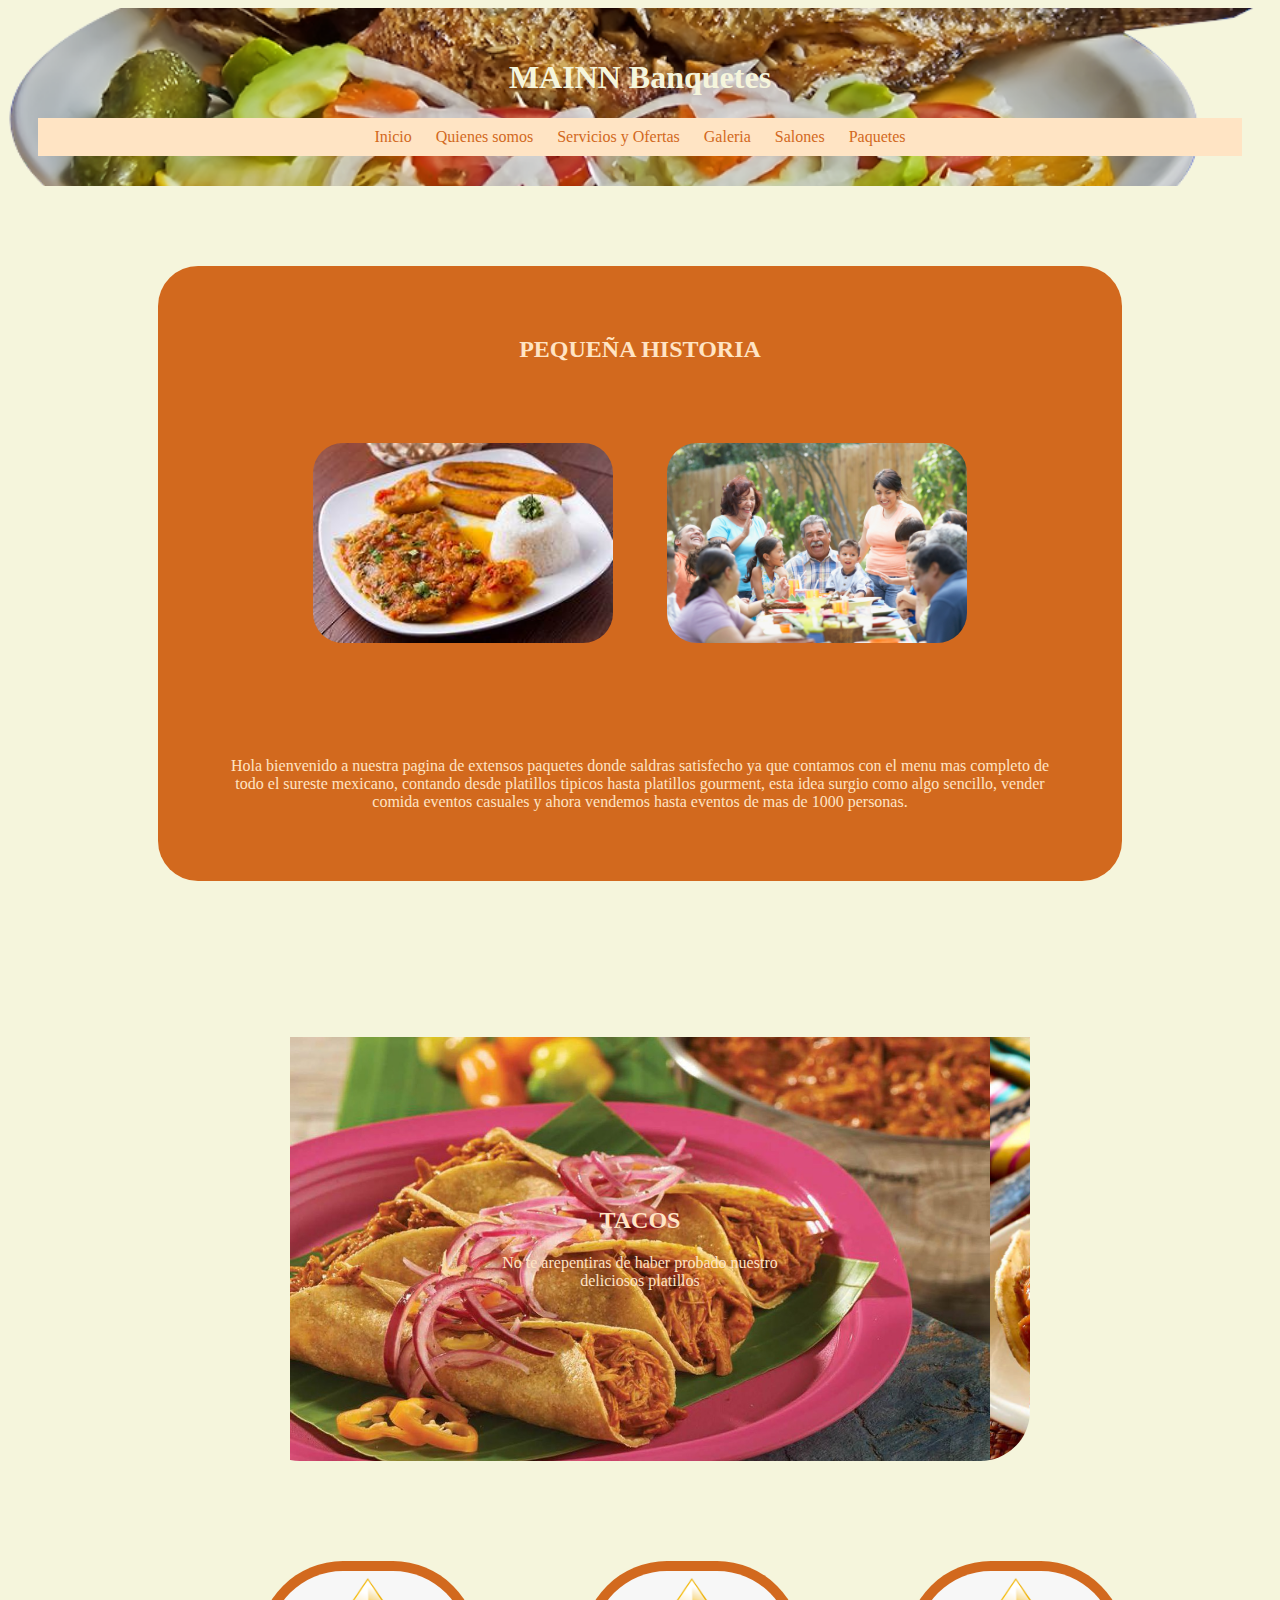
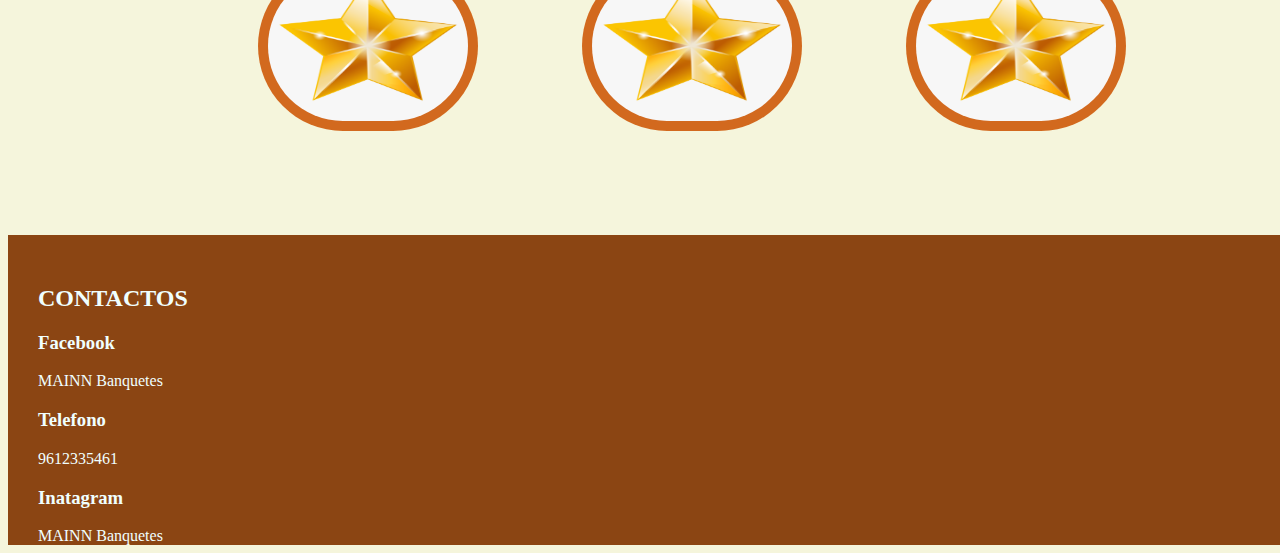
<file: perfil personal domingo/css/index.html>
<!DOCTYPE html>
<html lang="es">
    <head>
        <meta name="viewport" content="width=device-width, initial-scale=1.0">
    <title> MAINN Banquetes</title>
        <link rel="stylesheet" href="estilos.css">
       
    </head>
    <body>
        
        
    
        <button class="menubtn" onclick="accion()"> MENU </button>
        <div style="font-family:cursive,Arial Narrow" class="container">
            <h1>MAINN Banquetes</h1>
        <nav>
            <a class="conM  desaparece"  href="index.html">Inicio</a>
            <a class="conM  desaparece"  href="Quienes somos.html">Quienes somos</a>
            <a class="conM  desaparece"  href="Servicios.html">Servicios y Ofertas</a>
            <a class="conM  desaparece"  href="galeria.html">Galeria</a>
            <a class="conM  desaparece"  href="Salones.html"> Salones</a>
            <a class="conM  desaparece"  href="Paquetes.html">Paquetes</a>
        </nav>
        </div>

            <div class="h1S">
            <h2 class="h3S"> PEQUEÑA HISTORIA</h2>
            <img class="imgS1" src="img/Platillo02.jpg" alt="">
            <img class="imgS1" src="img/Familia.jpg" alt="">
                <p class="h3S" style="font-family:cursive,Arial Narrow">Hola bienvenido a nuestra pagina de extensos paquetes donde saldras satisfecho
                ya que contamos con el menu mas completo de todo el sureste mexicano, contando desde 
                platillos tipicos hasta platillos gourment, esta idea surgio como algo sencillo, vender comida
            eventos casuales y ahora vendemos hasta eventos de mas de 1000 personas.</p>
            </div>

            <div class="slider-box">
                <ul>
                    <li>
                        <img src="img/Tacos R.jpg" alt="">
                        <div class="texto">
                            <h2> TACOS</h2>
                            <p>
                                No te arepentiras de haber probado nuestro deliciosos platillos
                            </p>
                        </div>
                    </li>
                    <li>
                        <img src="img/Huevos R.jpg" alt="">
                        <div class="texto">
                            <h2> HUEVOS AL GUSTO</h2>
                            <p>
                                Platillos tan sencillos haran que tu paladar se sientan en las nubes
                            </p>
                        </div>
                    </li>
                    <li>
                        <img src="img/Chilaquiles R.jpg" alt="">
                        <div class="texto">
                            <h2> Chilaquiles</h2>
                            <p>
                                Sabores tan caseros te haran sentir en casa
                            </p>
                        </div>
                    </li>
                    <li>
                        <img src="img/Mole R.jpg" alt="">
                        <div class="texto">
                            <h2>MOLE</h2>
                            <p>
                                Porciones buenas por que sabemos que lo sabroso no queremos que se acabe
                            </p>
                        </div>
                    </li>

                </ul>
        </div>
            
        
        
           <div class="Estrella">
            <img class="estrella" src="img/estrella.png" alt="" width="200px" height="150px">
            <img class="estrella" src="img/estrella.png" alt="" width="200px" height="150px">
            <img class="estrella" src="img/estrella.png" alt="" width="200px" height="150px">
            </div>
       
             
            <footer>
            <div class="mapa">
                        <h2> CONTACTOS <br></h2>
                        <h3> Facebook</h3><p> MAINN Banquetes</p>
                        <h3> Telefono</h3><p> 9612335461</p> 
                        <h3> Inatagram</h3><p> MAINN Banquetes</p>
            
            </div>
            </footer>
           
            
        
         
    <script src="Complementos.js"></script>
        
        </div>
    </section>
    </body>

</html>
</file>
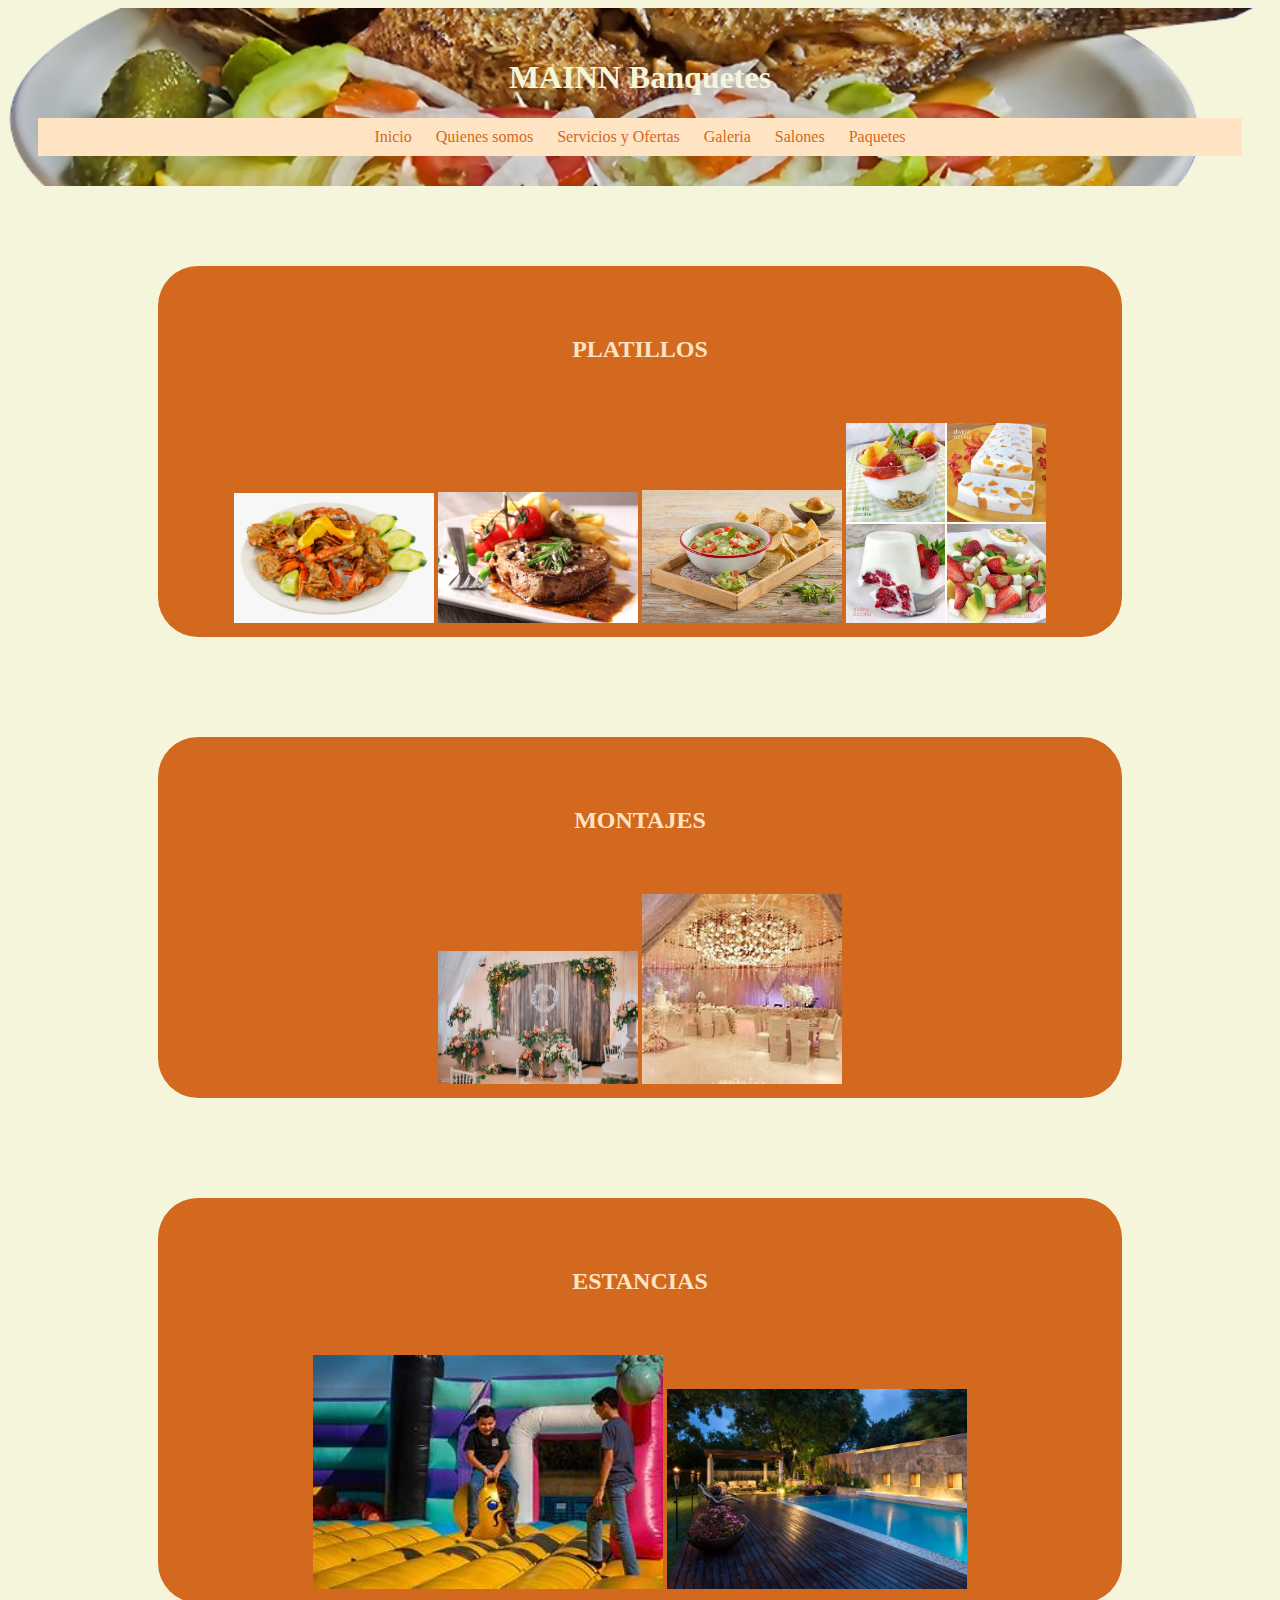
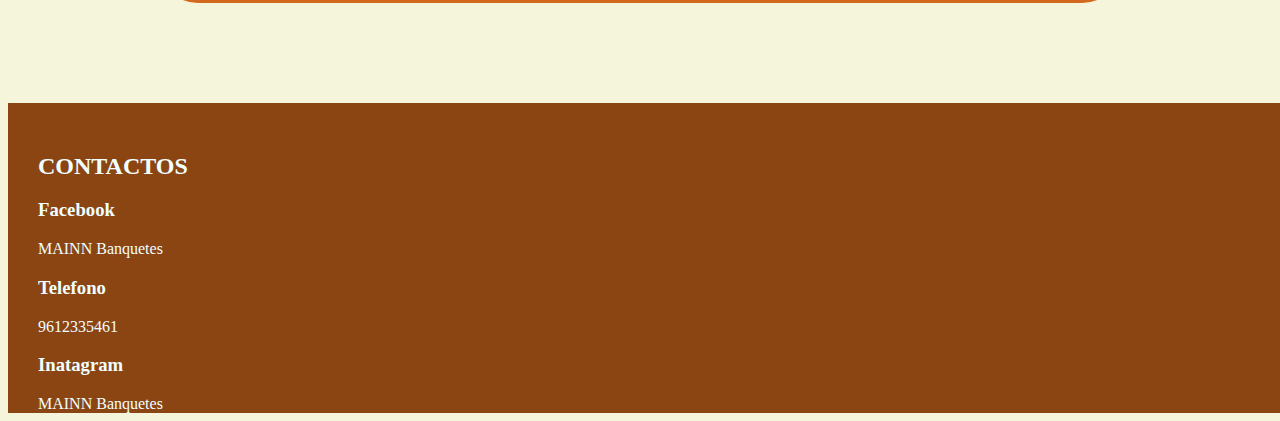
<file: perfil personal domingo/css/galeria.html>
<!DOCTYPE html>
<html lang="es">

<head>
    <meta name="viewport" content="width=device-width, initial-scale=1.0">
<title>  MAINN Banquetes</title>
    <link rel="stylesheet" href="estilos.css">
   
</head>
<body>
    <header>
             
        <div style="font-family:cursive,Arial Narrow" class="container">
            <h1>MAINN Banquetes</h1>

        <nav>
            <a class="conM"  href="index.html">Inicio</a>
            <a class="conM desaparece"  href="Quienes somos.html">Quienes somos</a>
            <a class="conM desaparece"  href="Servicios.html">Servicios y Ofertas</a>
            <a class="conM desaparece"  href="galeria.html">Galeria</a>
            <a class="conM desaparece"  href="Salones.html"> Salones</a>
            <a class="conM desaparece"  href="Paquetes.html">Paquetes</a>
        </nav>
        </div>

                <div class="h1S">
                <h2 class="h3S"> PLATILLOS</h2>
                <img src="img/botana.png" alt="" width="200px">
                <img src="img/Plato fuerte.jpg" alt="" width="200px">
                <img src="img/Entrada.jpg" alt="" width="200px">
                <img src="img/Postres.jpg " alt="" width="200px">
                </div>

        
            <div class="h1S">
            <h2 class="h3S"> MONTAJES</h2>
            <img src="img/basico.jpg" alt="" width="200px">
            <img src="img/Premium.jpg" alt="" width="200px">
            </div>


            <div class="h1S">
            <h2 class="h3S"> ESTANCIAS</h2>
            <img src="img/juegos.jpg" alt="" width="350px" >
            <img src="img/alberca.jpg" alt="" width="300px">         
            </div>

        <footer>
    
            <div class="mapa">
                        <h2> CONTACTOS <br></h2>
                        <h3> Facebook</h3><p> MAINN Banquetes</p>
                        <h3> Telefono</h3><p> 9612335461</p> 
                        <h3> Inatagram</h3><p> MAINN Banquetes</p>
                       
                    </footer>
            
            
    </header>
</body>

</html>
</file>
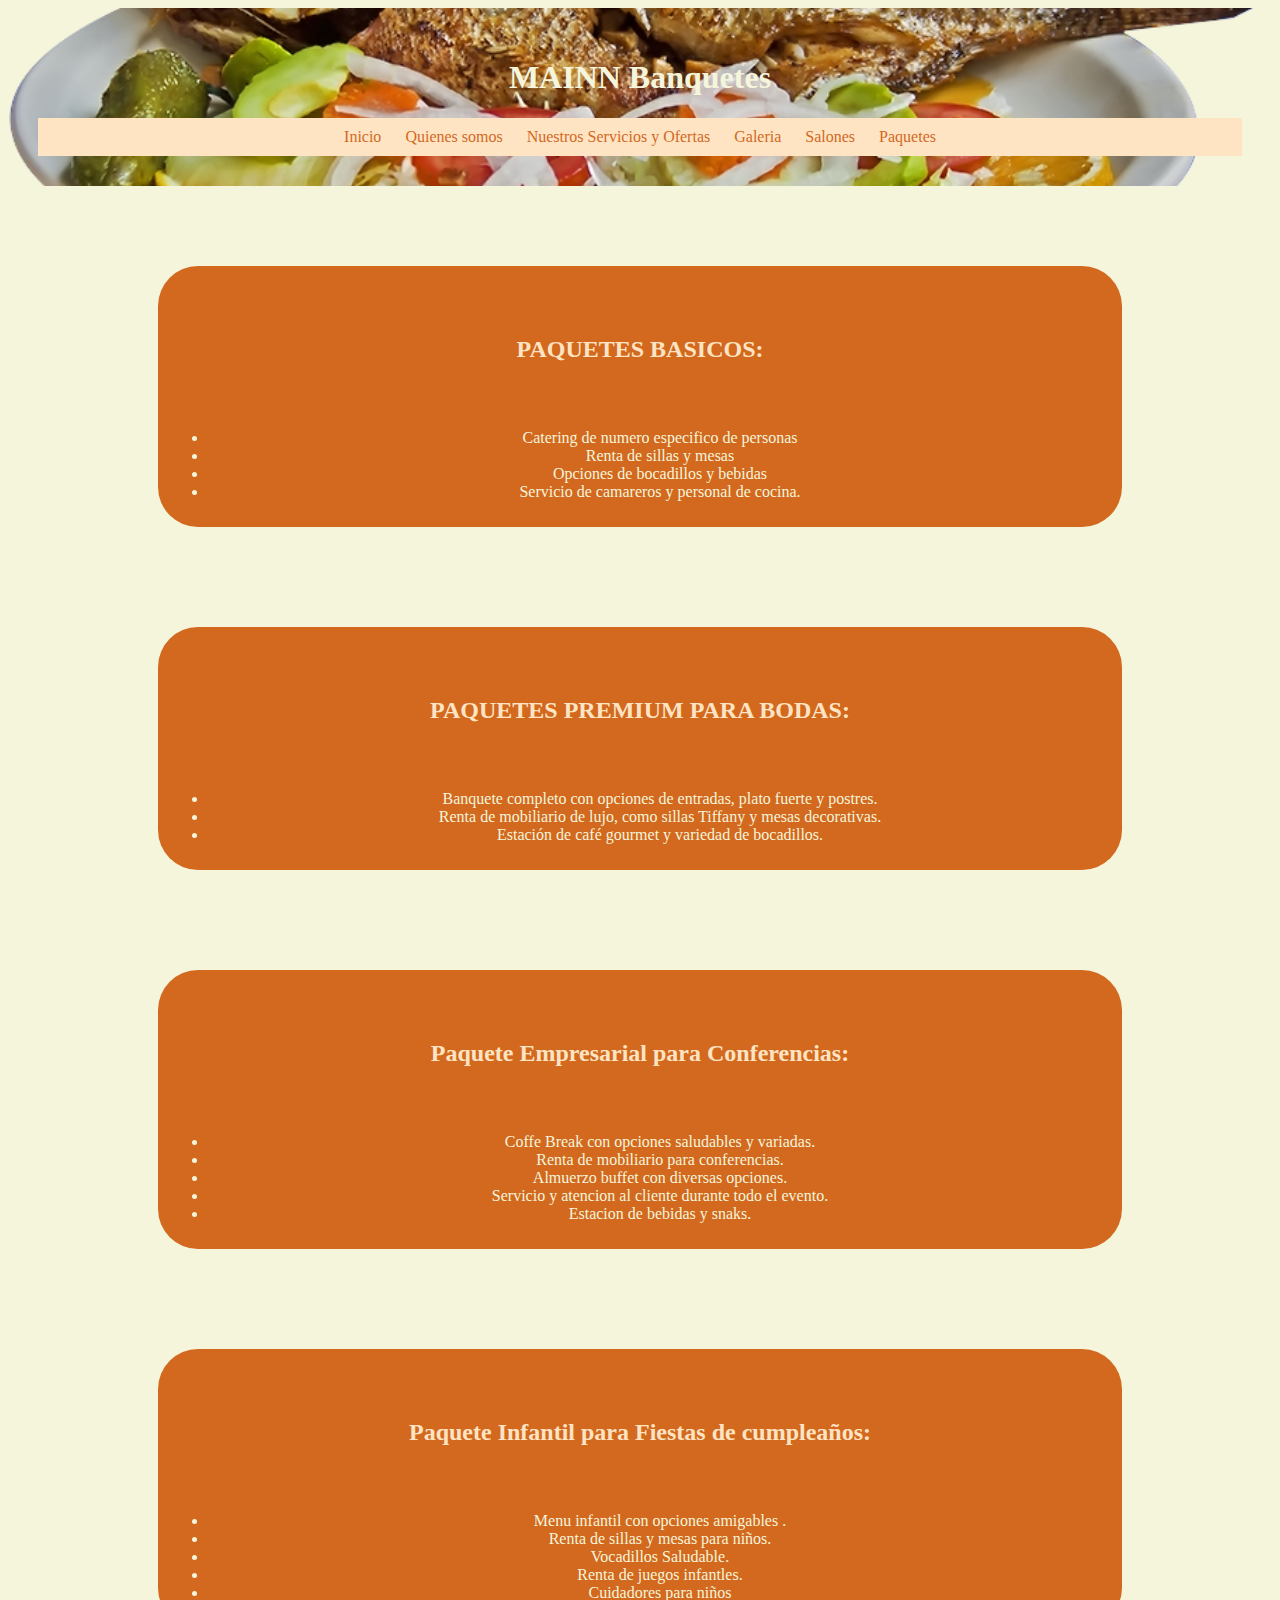
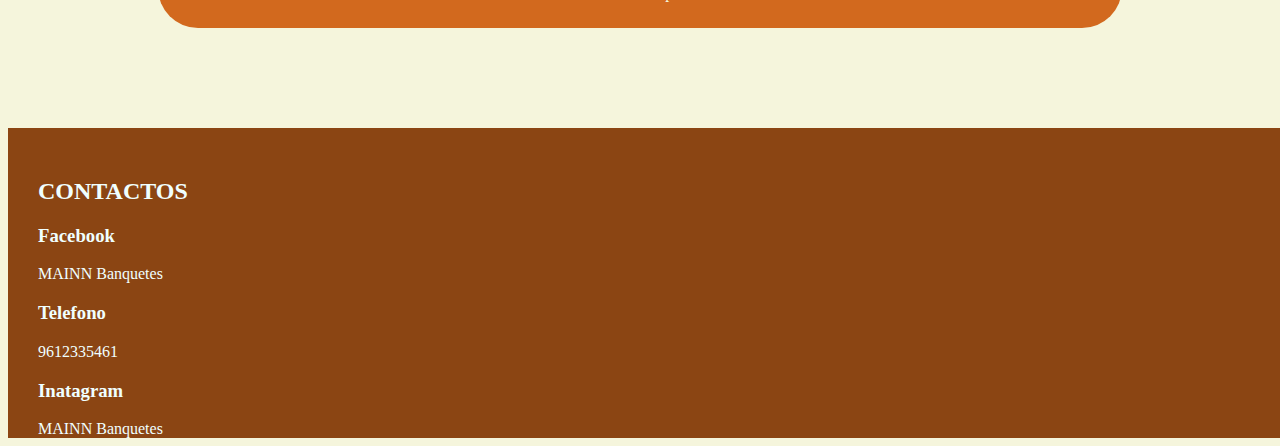
<file: perfil personal domingo/css/Paquetes.html>
<!DOCTYPE html>
<html lang="es">
<head>
  <meta charset="UTF-8">
  <meta name="viewport" content="width=device-width, initial-scale=1.0">
  <title>Paquetes</title>
  <link rel="stylesheet" href="estilos.css">

</head>
<body>
  <header>
    <div style="font-family:cursive,Arial Narrow" class="container">
      <h1>MAINN Banquetes</h1>

  <nav>
      <a class="conM"  href="index.html">Inicio</a>
      <a class="conM"  href="Quienes somos.html">Quienes somos</a>
      <a class="conM"  href="Servicios.html">Nuestros Servicios y Ofertas</a>
      <a class="conM"  href="galeria.html">Galeria</a>
      <a class="conM"  href="Salones.html"> Salones</a>
      <a class="conM"  href="Paquetes.html">Paquetes</a>
  </nav>
  </div>
  </header>
  <main>

    <div class="h1S">
      <h2 class="h3S"> PAQUETES BASICOS:</h2>
      <ul style="font-family:cursive,Arial Narrow">
        <li>Catering de numero especifico de personas</li>
        <li>Renta de sillas y mesas</li>
        <li>Opciones de bocadillos y bebidas</li>
        <li>Servicio de camareros y personal de cocina.</li>
      </ul>
      </div>
      
    <div class="h1S">
      <h2 class="h3S">PAQUETES PREMIUM PARA BODAS:</h2>
      <ul style="font-family:cursive,Arial Narrow">
      <li>Banquete completo con opciones de entradas, plato fuerte y postres.</li>
      <li>Renta de mobiliario de lujo, como sillas Tiffany y mesas decorativas.</li>
      <li>Estación de café gourmet y variedad de bocadillos.</li> 
    </ul></div>
      
    <div class="h1S">
      <h2 style="font-family:cursive,Arial Narrow"  class="h3S">Paquete Empresarial para Conferencias:</h2>
      <ul>
      <li>Coffe Break con opciones saludables y variadas.</li>
      <li>Renta de mobiliario para conferencias.</li>
      <li>Almuerzo buffet con diversas opciones.</li>
      <li>Servicio y atencion al cliente durante todo el evento.</li> 
      <li>Estacion de bebidas y snaks.</li>
    </ul></div>
      
     <div class="h1S">
      <h2 class="h3S">Paquete Infantil para Fiestas de cumpleaños:</h2>
      <ul style="font-family:cursive,Arial Narrow">
      <li>Menu infantil con opciones amigables .</li>
      <li>Renta de sillas y mesas para niños.</li>
      <li>Vocadillos Saludable.</li>
      <li>Renta de juegos infantles.</li> 
      <li>Cuidadores para niños</li>
    </ul></div>

<footer>
    
    <div style="font-family:cursive,Arial Narrow" class="mapa">
                <h2> CONTACTOS <br></h2>
                <h3> Facebook</h3><p> MAINN Banquetes</p>
                <h3> Telefono</h3><p> 9612335461</p> 
                <h3> Inatagram</h3><p> MAINN Banquetes</p>
               
            </footer>
</div>
<body>
</html>
</file>
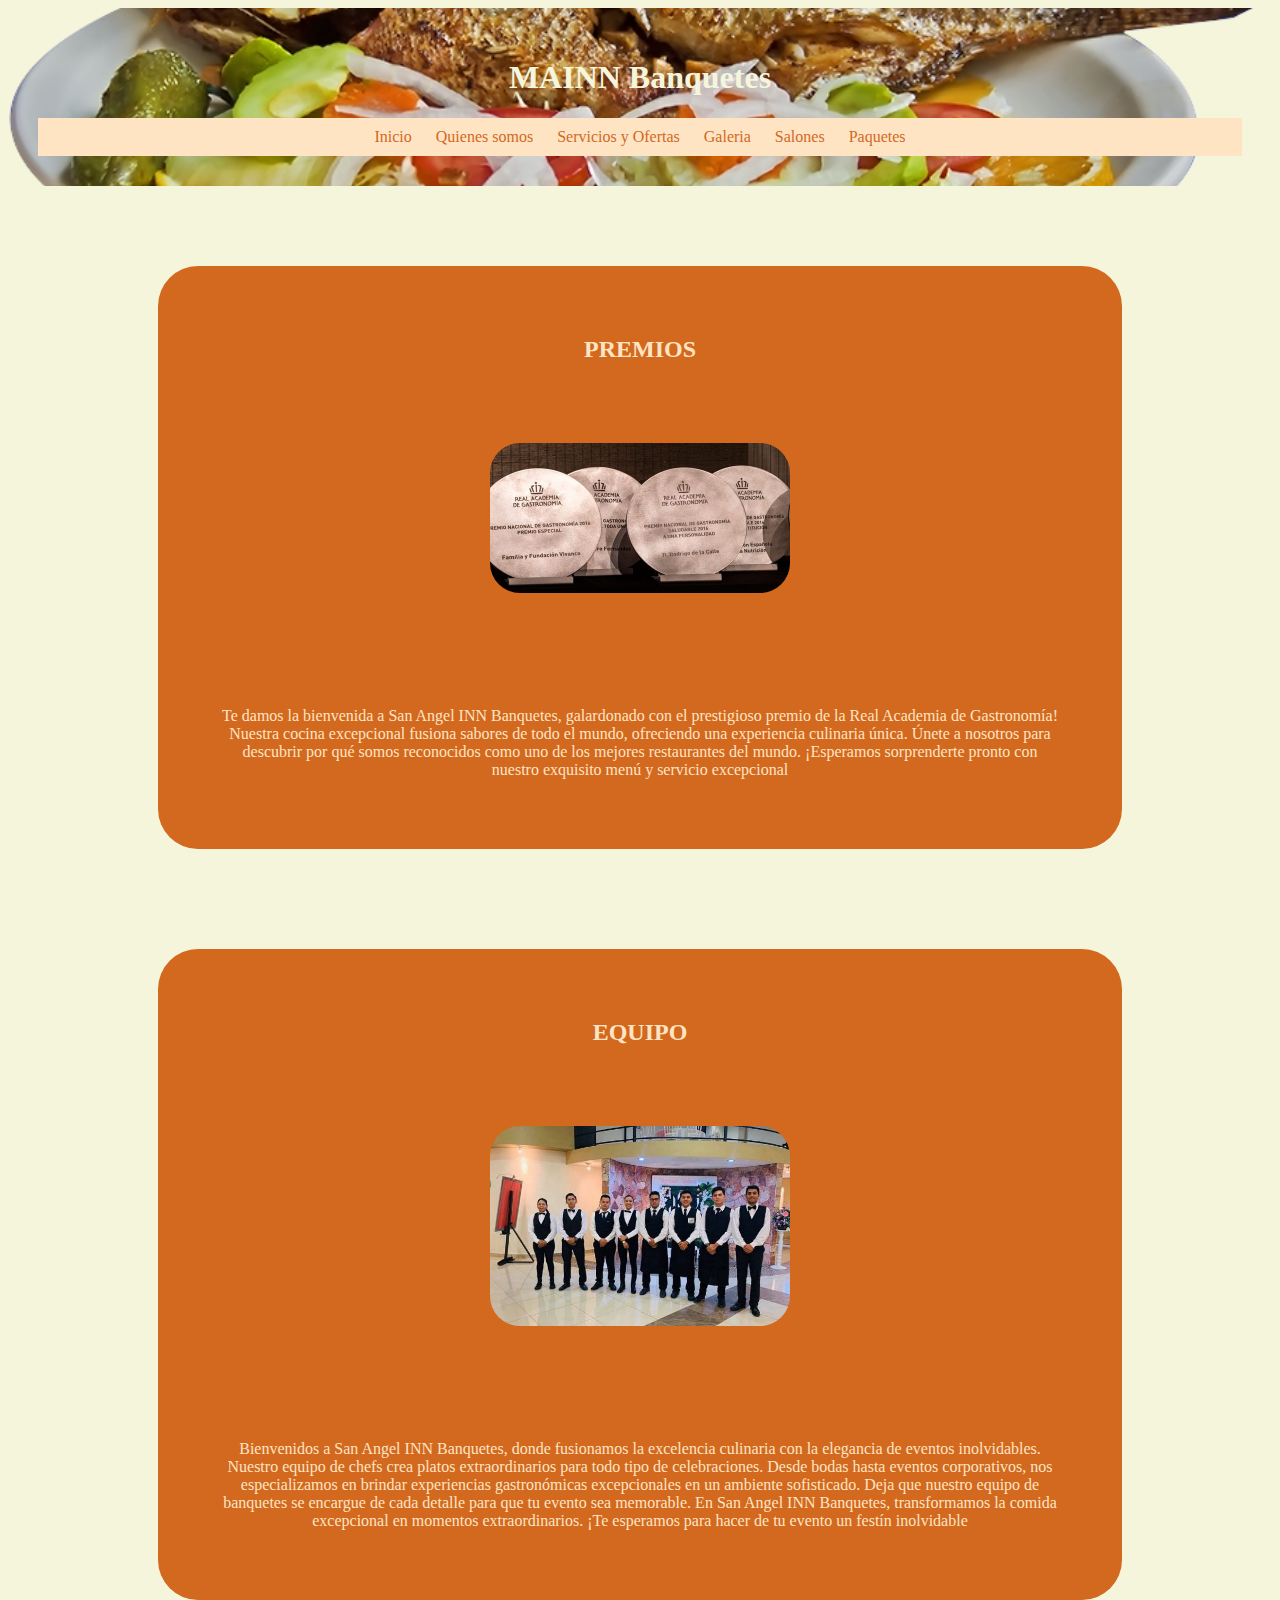
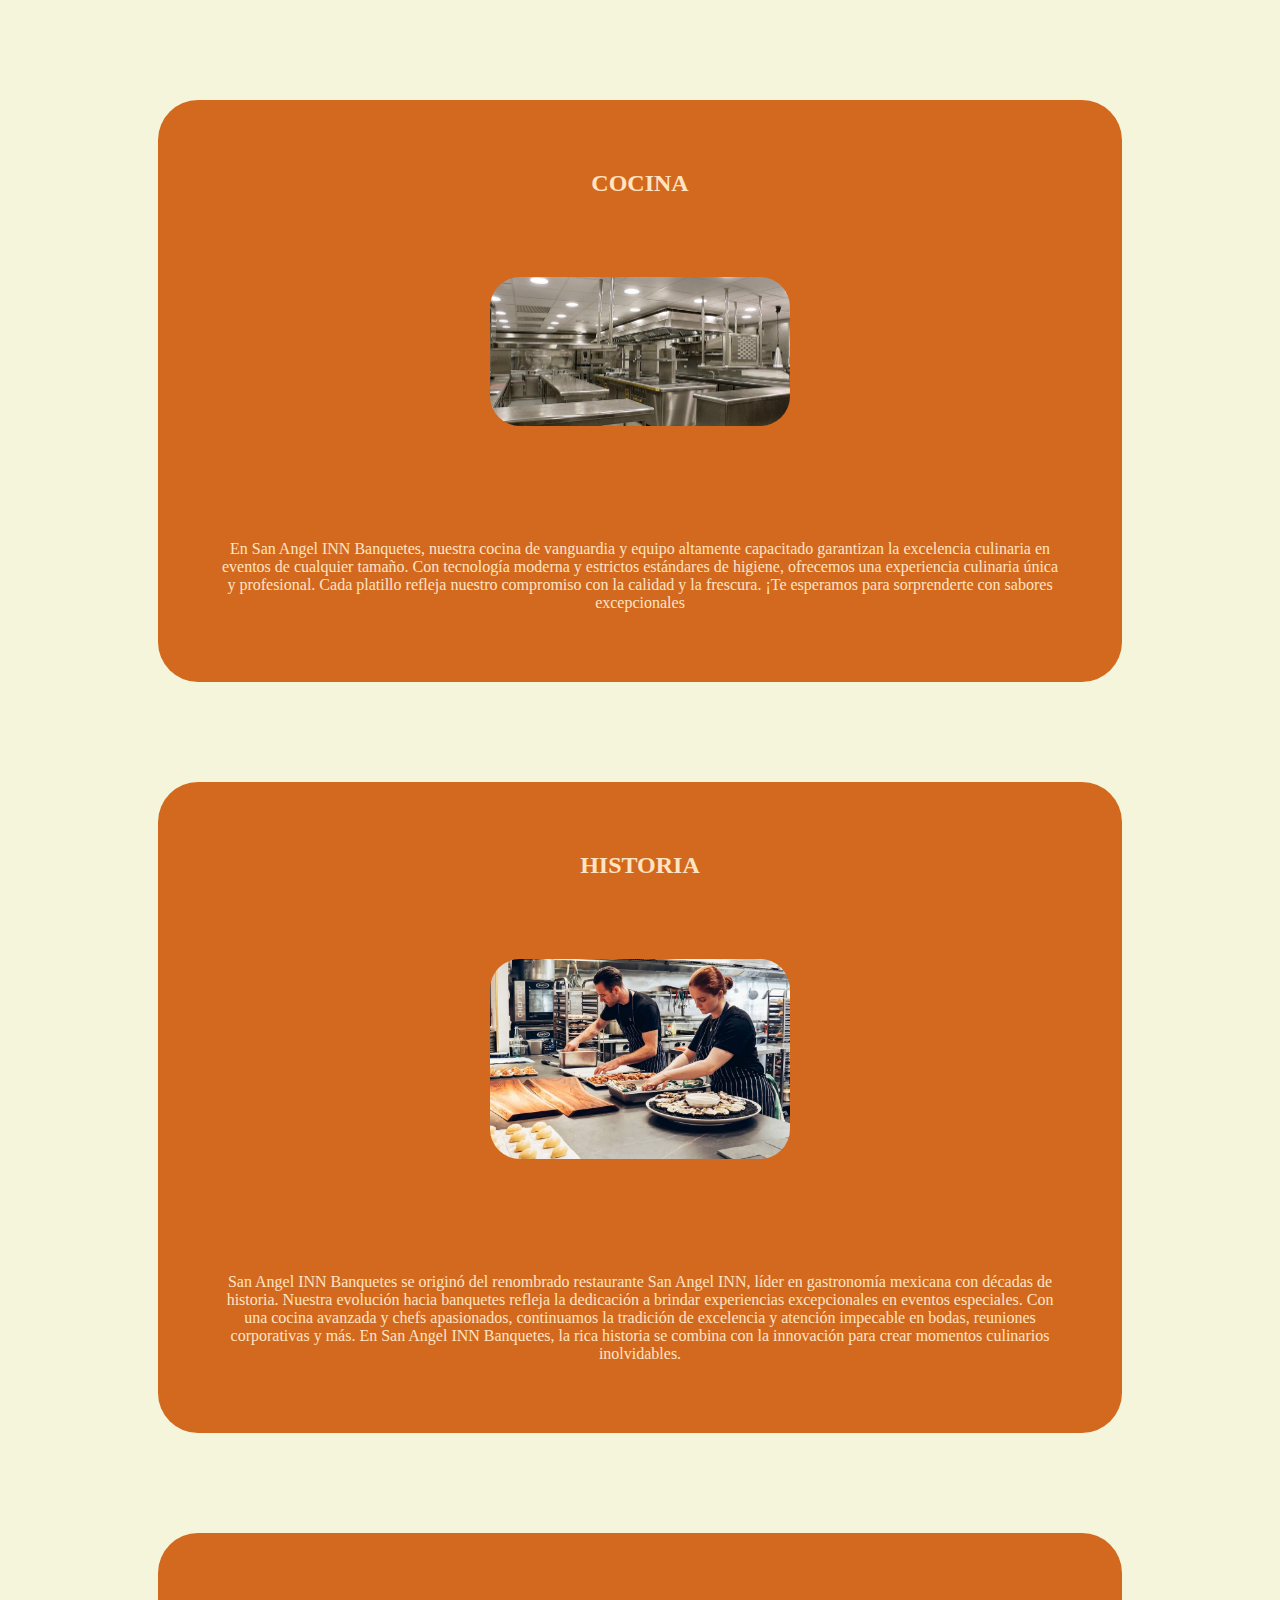
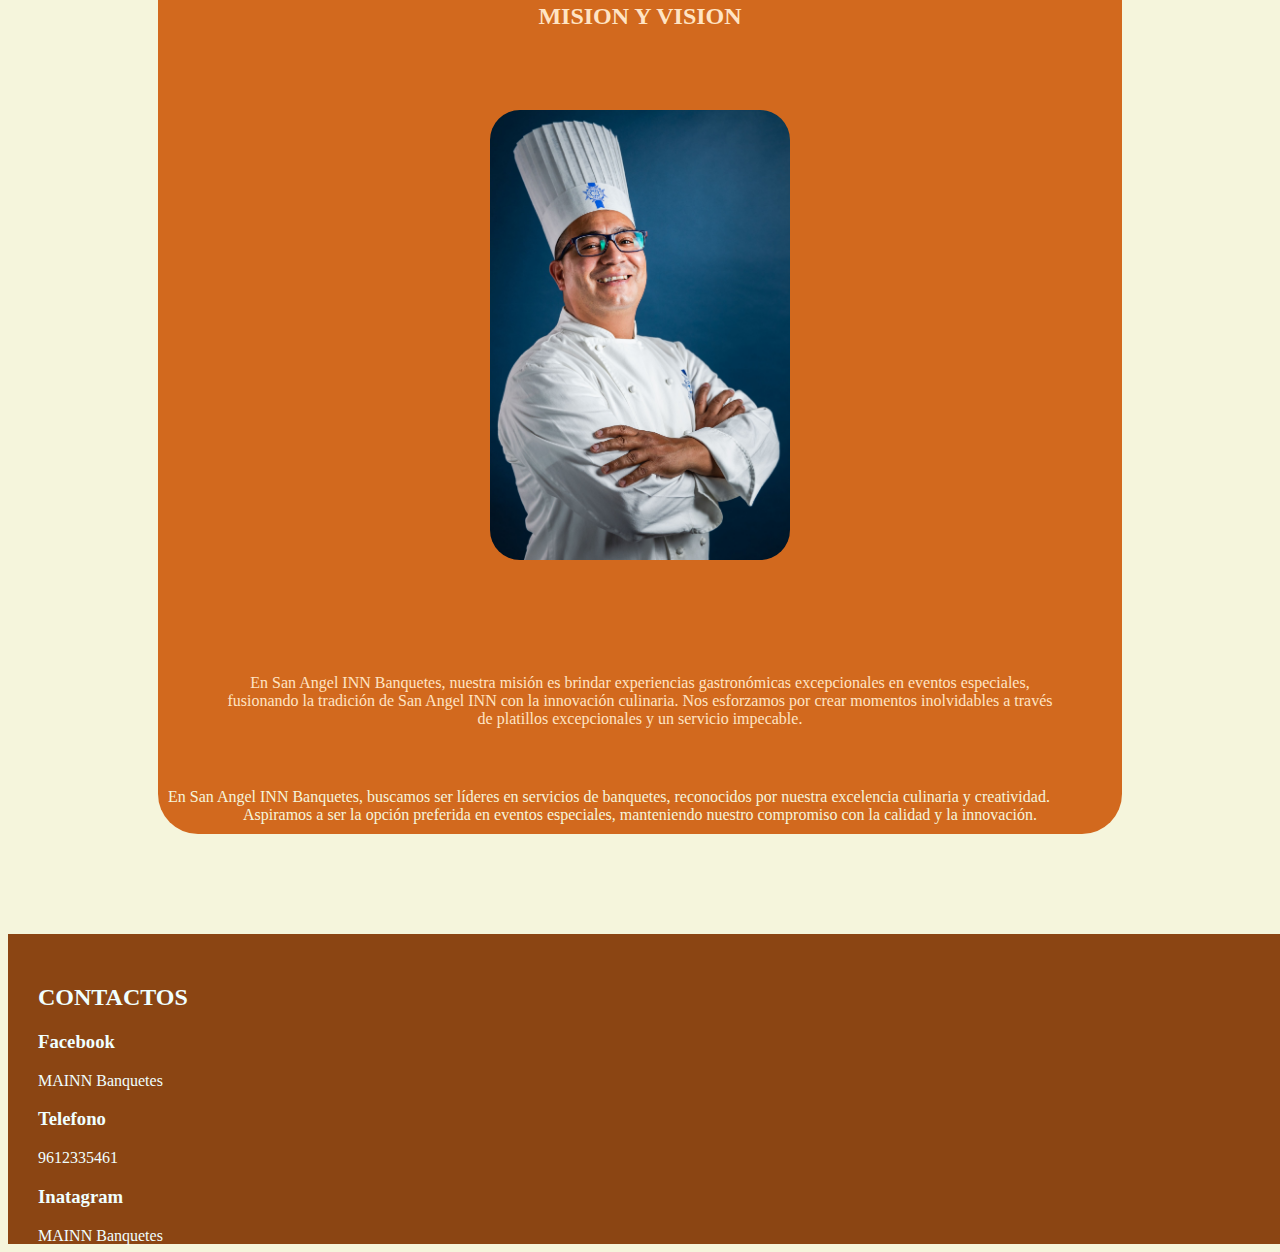
<file: perfil personal domingo/css/Quienes somos.html>
<!DOCTYPE html>
<html lang="es">
<head>
  <meta charset="UTF-8">
  <meta name="viewport" content="width=device-width, initial-scale=1.0">
  <title>Quiénes Somos</title>
  <link rel="stylesheet" href="estilos.css">
 
</head>
<body>
  <div  style="font-family:cursive,Arial Narrow"class="container">
    <h1>MAINN Banquetes</h1>

<nav>
    <a class="conM"  href="index.html">Inicio</a>
    <a class="conM"  href="Quienes somos.html">Quienes somos</a>
    <a class="conM"  href="Servicios.html"> Servicios y Ofertas</a>
    <a class="conM"  href="galeria.html">Galeria</a>
    <a class="conM"  href="Salones.html"> Salones</a>
    <a class="conM"  href="Paquetes.html">Paquetes</a>
</nav>
</div>
    <main>

    <div style="font-family:cursive,Arial Narrow" class="h1S">
      <h2 class="h3S"> PREMIOS</h2>
      <img class="imgS1" src="img/premios.jpg" alt="">
      <p class="h3S">Te damos la bienvenida a San Angel INN Banquetes, galardonado con el prestigioso premio de la Real 
        Academia de Gastronomía! Nuestra cocina excepcional fusiona sabores de todo el mundo, ofreciendo una experiencia 
        culinaria única. Únete a nosotros para descubrir por qué somos reconocidos como uno de los mejores restaurantes 
        del mundo. ¡Esperamos sorprenderte pronto con nuestro exquisito menú y servicio excepcional</p>
      </div>

      <div  style="font-family:cursive,Arial Narrow" class="h1S">
        <h2 class="h3S"> EQUIPO</h2>
        <img class="imgS1" src="img/equipo.jpeg" alt="">
        <p class="h3S">Bienvenidos a San Angel INN Banquetes, donde fusionamos la excelencia culinaria con la elegancia 
          de eventos inolvidables. Nuestro equipo de chefs crea platos extraordinarios para todo tipo de celebraciones. 
          Desde bodas hasta eventos corporativos, nos especializamos en brindar experiencias gastronómicas excepcionales 
          en un ambiente sofisticado. Deja que nuestro equipo de banquetes se encargue de cada detalle para que tu evento 
          sea memorable. En San Angel INN Banquetes, transformamos la comida excepcional en momentos extraordinarios. 
          ¡Te esperamos para hacer de tu evento un festín inolvidable</p>
        </div>

        <div style="font-family:cursive,Arial Narrow" class="h1S">
          <h2 class="h3S"> COCINA</h2>
          <img class="imgS1" src="img/cocina.jpg" alt="">
          <p class="h3S">En San Angel INN Banquetes, nuestra cocina de vanguardia y equipo altamente capacitado garantizan 
            la excelencia culinaria en eventos de cualquier tamaño. Con tecnología moderna y estrictos estándares de 
            higiene, ofrecemos una experiencia culinaria única y profesional. Cada platillo refleja nuestro compromiso con 
            la calidad y la frescura. ¡Te esperamos para sorprenderte con sabores excepcionales</p>
          </div>

          <div style="font-family:cursive,Arial Narrow" class="h1S">
            <h2 class="h3S"> HISTORIA</h2>
            <img class="imgS1" src="img/historia.jpg" alt="">
            <p class="h3S">San Angel INN Banquetes se originó del renombrado restaurante San Angel INN, líder en gastronomía
             mexicana con décadas de historia. Nuestra evolución hacia banquetes refleja la dedicación a brindar 
             experiencias excepcionales en eventos especiales. Con una cocina avanzada y chefs apasionados, continuamos 
             la tradición de excelencia y atención impecable en bodas, reuniones corporativas y más. En San Angel INN 
             Banquetes, la rica historia se combina con la innovación para crear momentos culinarios inolvidables.</p>
            </div>

            <div style="font-family:cursive,Arial Narrow" class="h1S">
              <h2 class="h3S"> MISION Y VISION</h2>
              <img class="imgS1" src="img/mision.jpg" alt="">
              <p class="h3S">En San Angel INN Banquetes, nuestra misión es brindar experiencias gastronómicas excepcionales
               en eventos especiales, fusionando la tradición de San Angel INN con la innovación culinaria. Nos esforzamos 
               por crear momentos inolvidables a través de platillos excepcionales y un servicio impecable.</p>

               En San Angel INN Banquetes, buscamos ser líderes en servicios de banquetes, reconocidos por nuestra 
               excelencia culinaria y creatividad. Aspiramos a ser la opción preferida en eventos especiales, manteniendo 
               nuestro compromiso con la calidad y la innovación.
              </div>
   
      </main>
      <footer>
    
    <div style="font-family:cursive,Arial Narrow" class="mapa">
                <h2> CONTACTOS <br></h2>
                <h3> Facebook</h3><p> MAINN Banquetes</p>
                <h3> Telefono</h3><p> 9612335461</p> 
                <h3> Inatagram</h3><p> MAINN Banquetes</p>
               
            </footer>
</body>
</html>
</file>
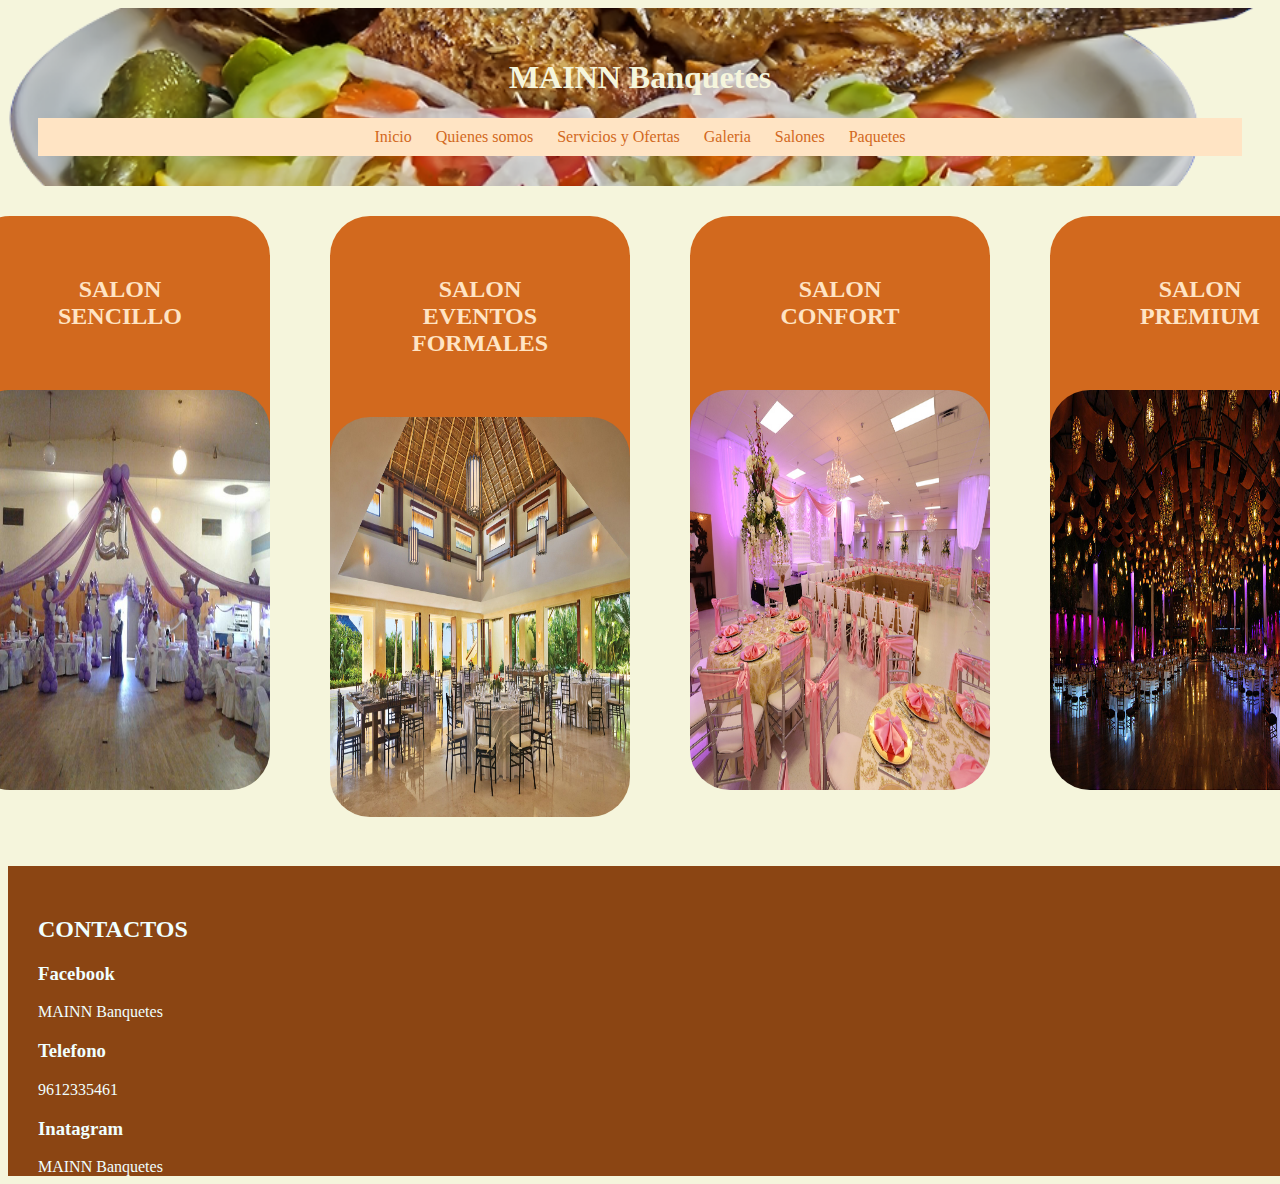
<file: perfil personal domingo/css/Salones.html>
<!DOCTYPE html>
<html lang="es">
    <head>
        <meta name="viewport" content="width=device-width, initial-scale=1.0">
    <title> El buen gusto</title>
        <link rel="stylesheet" href="estilos.css">
       
    </head>
    <div style="font-family:cursive,Arial Narrow" class="container">
        <h1>MAINN Banquetes</h1>

    <nav>
        <a class="conM"  href="index.html">Inicio</a>
        <a class="conM"  href="Quienes somos.html">Quienes somos</a>
        <a class="conM"  href="Servicios.html">Servicios y Ofertas</a>
        <a class="conM"  href="galeria.html">Galeria</a>
        <a class="conM"  href="Salones.html"> Salones</a>
        <a class="conM"  href="Paquetes.html">Paquetes</a>
    </nav>
    </div>

    <div class="Salones1">

    <div class="Salones">
        <h2 class="h3S"> SALON SENCILLO</h2>  
        <img class="imgS"  src="img/SalonC.jpg"  alt="" width="500px" height="300px"> 
    </div>

    <div class="Salones">
        <h2 style="font-family:cursive,Arial Narrow" class="h3S"> SALON EVENTOS FORMALES</h2>
        <img class="imgS"  src="img/SalonF.jpg" alt="" width="500px" height="300px">
        
    </div>
    <div class="Salones">
        <h2 style="font-family:cursive,Arial Narrow" class="h3S"> SALON CONFORT</h2>
        <img class="imgS"   src="img/SalonCo.jpg" alt="" width="500px" height="300px">
        
    </div>
    <div class="Salones">
        <h2 class="h3S"> SALON PREMIUM</h2>
        <img class="imgS"  src="img/SalonP.jpg" alt="" width="500px" height="300px">      
    </div>
</div>
    <footer>
    
        <div class="mapa">
                    <h2> CONTACTOS <br></h2>
                    <h3> Facebook</h3><p> MAINN Banquetes</p>
                    <h3> Telefono</h3><p> 9612335461</p> 
                    <h3> Inatagram</h3><p> MAINN Banquetes</p>
                   
                </footer>
            
        
</html>
</file>
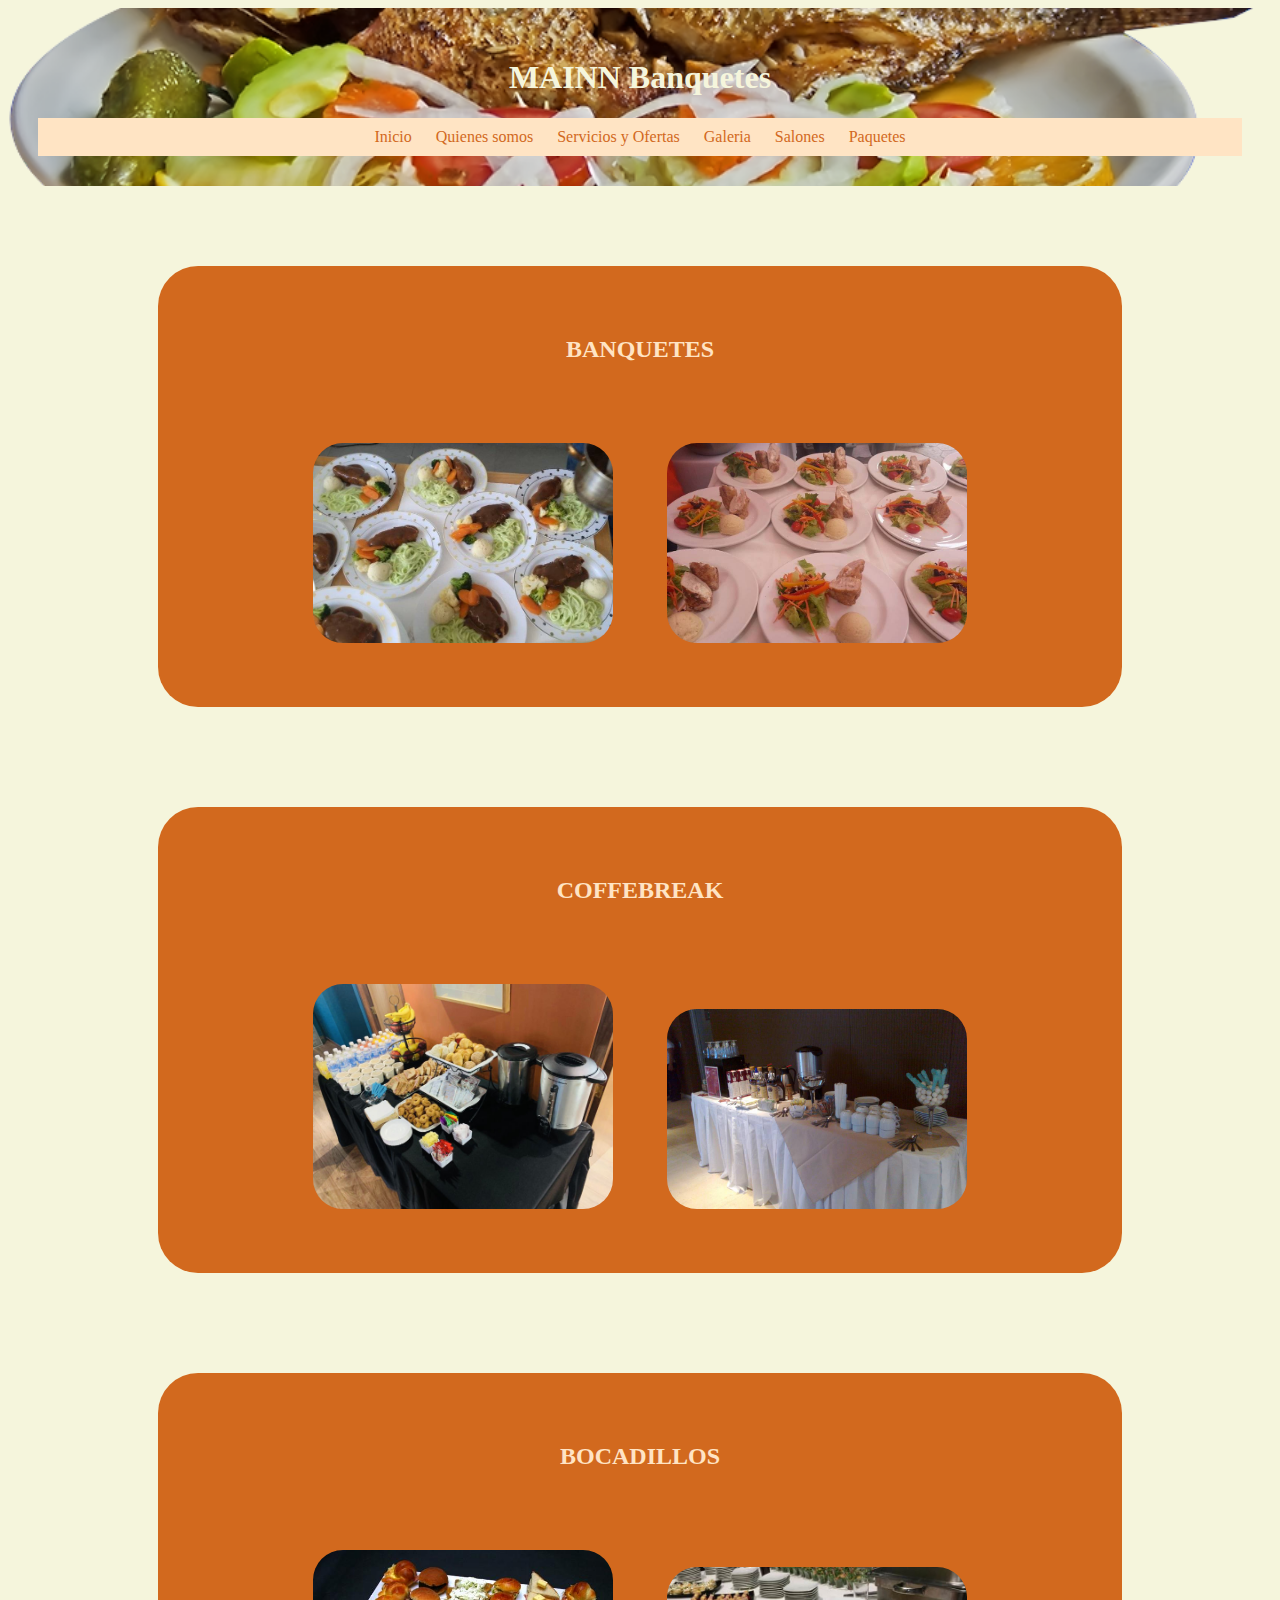
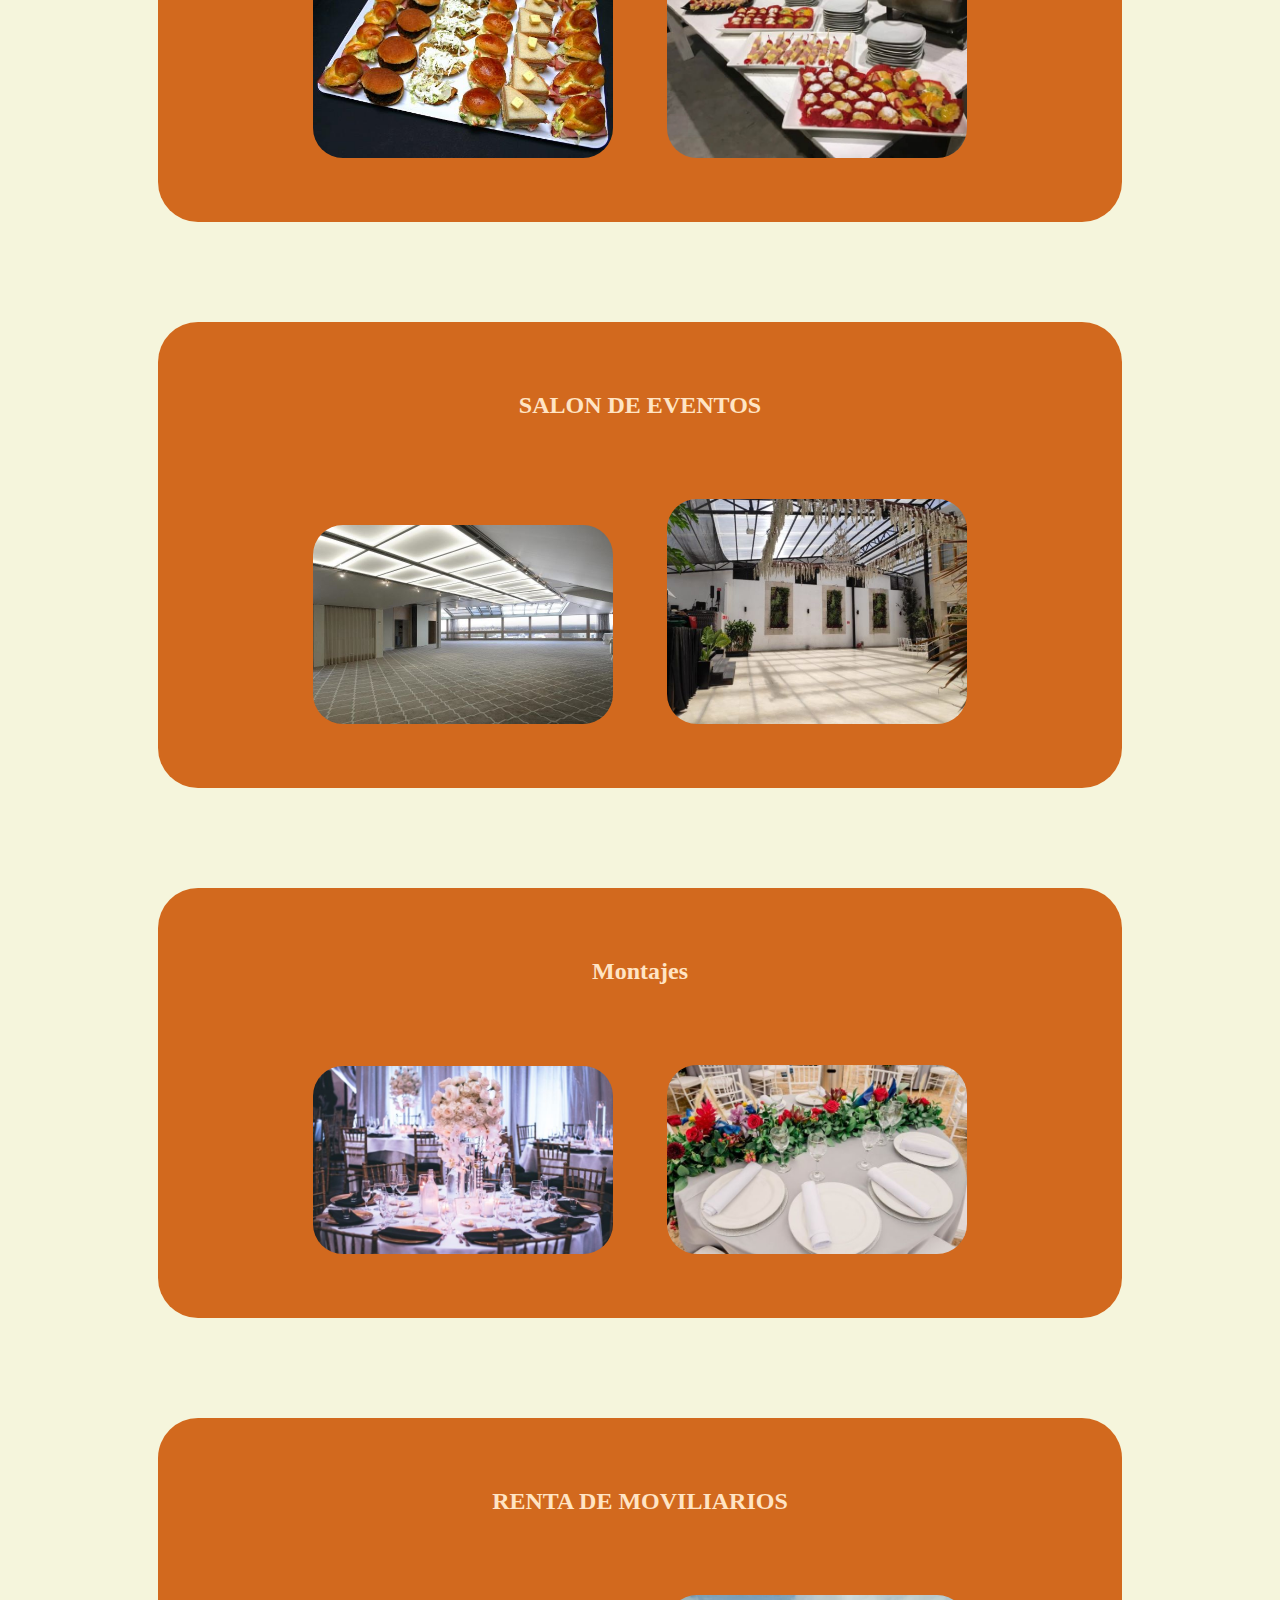
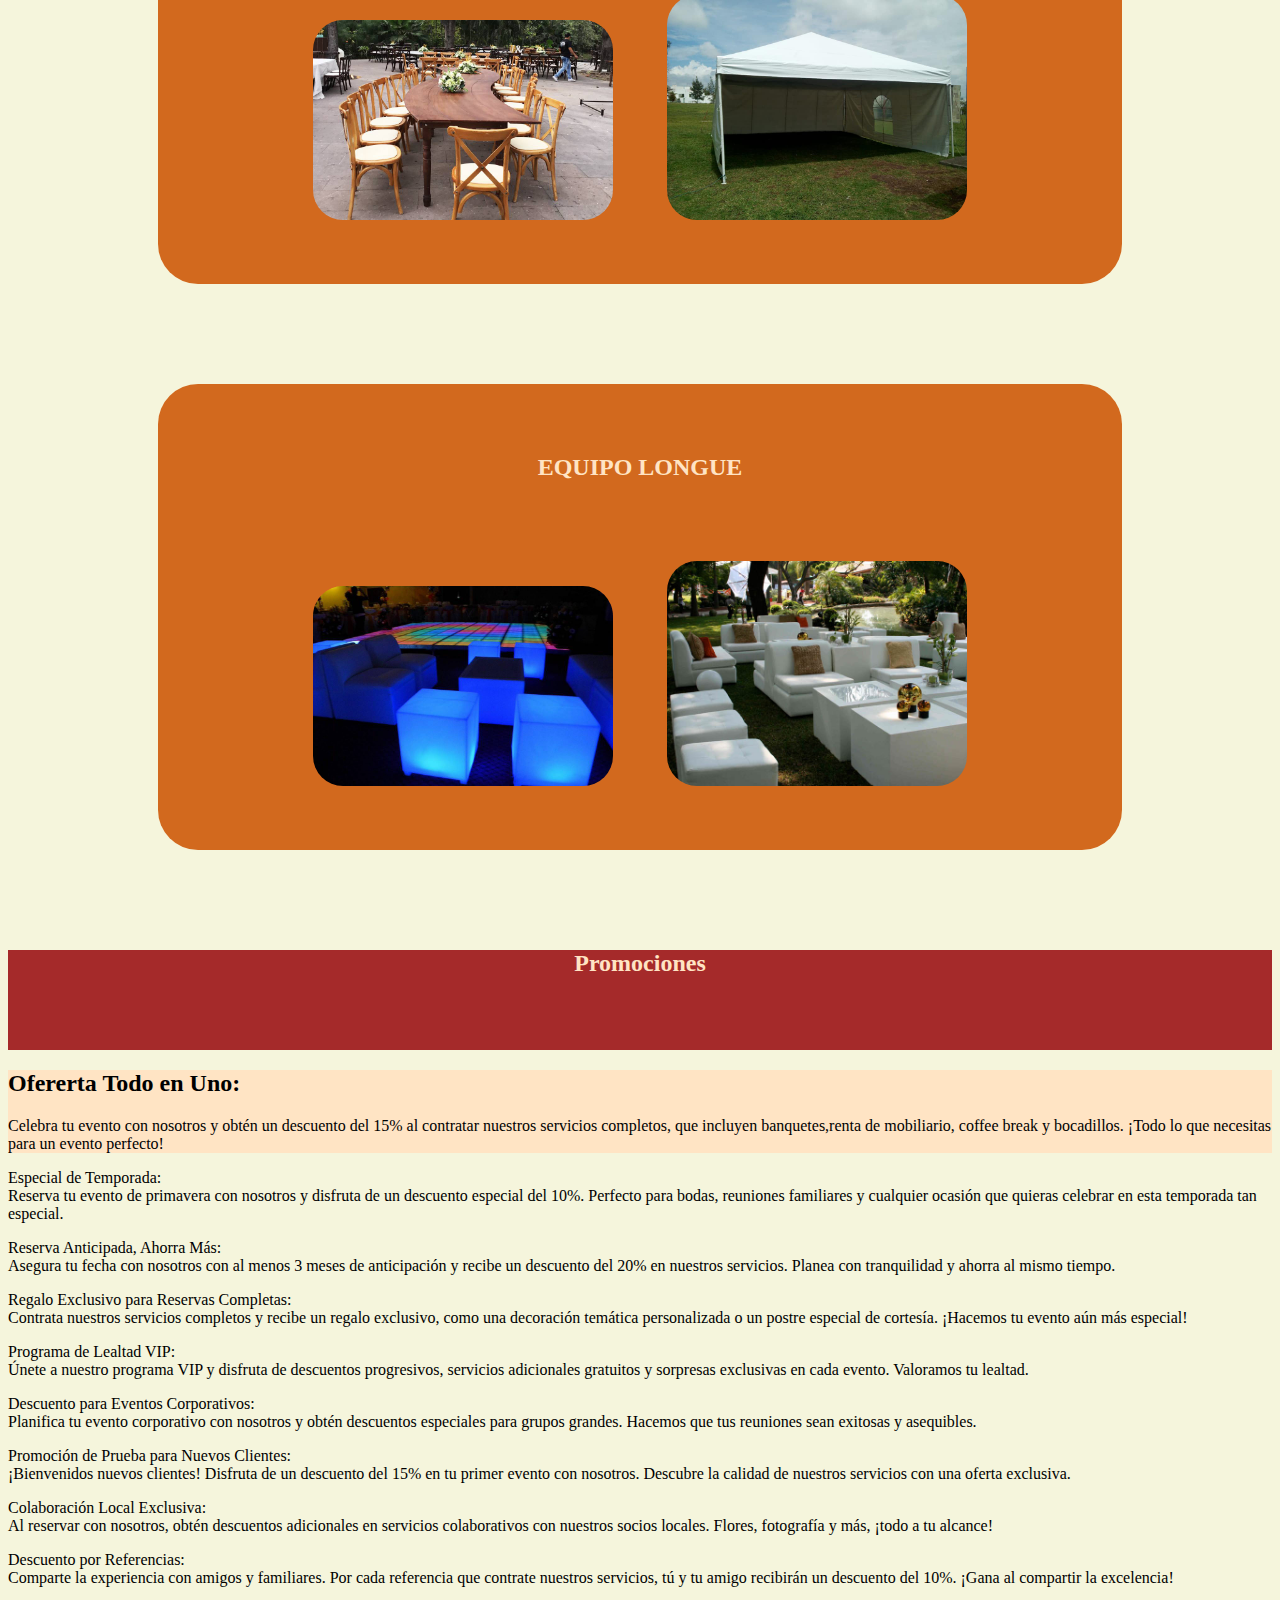
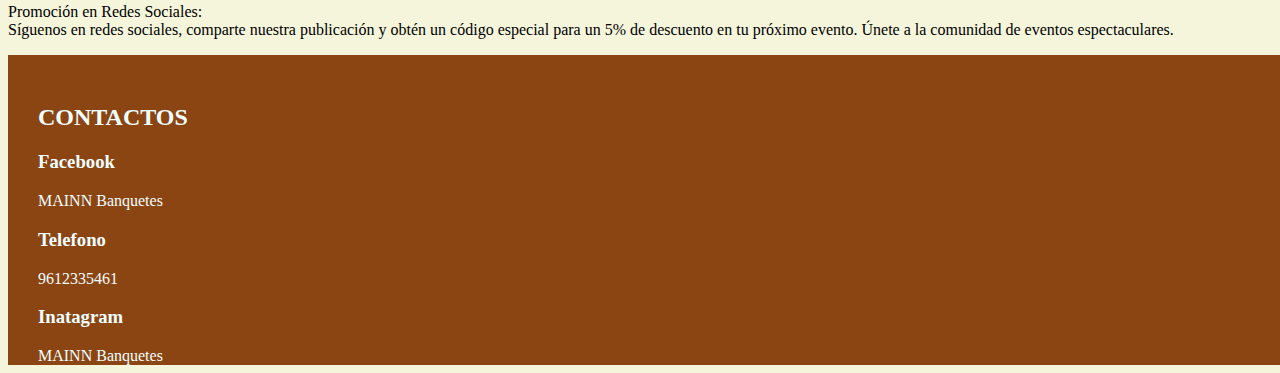
<file: perfil personal domingo/css/Servicios.html>
<!DOCTYPE html>
<html lang="es">
<head>
  <meta charset="UTF-8">
  <meta name="viewport" content="width=device-width, initial-scale=1.0">
  <title>Servicios y Promociones</title>
  <link rel="stylesheet" href="estilos.css">
</head>
<body>
  <header>
    <div style="font-family:cursive,Arial Narrow" class="container">
      <h1>MAINN Banquetes</h1>

  <nav>
      <a class="conM"  href="index.html">Inicio</a>
      <a class="conM"  href="Quienes somos.html">Quienes somos</a>
      <a class="conM"  href="Servicios.html"> Servicios y Ofertas</a>
      <a class="conM"  href="galeria.html">Galeria</a>
      <a class="conM"  href="Salones.html"> Salones</a>
      <a class="conM"  href="Paquetes.html">Paquetes</a>
  </nav>
  </div>
</header>
<main>
    <div class="h1S">
    <h2 style="font-family:cursive,Arial Narrow" class="h3S">BANQUETES</h2> 
    <img class="imgS1" src="img/banquete1.jpeg" alt="Banquete1">
    <img  class="imgS1" src="img/banquete2.jpeg" alt="banquete2">  
  </div>
</div>

  <div class="h1S">
    <h2 style="font-family:cursive,Arial Narrow" class="h3S">COFFEBREAK</h2>
    <img class="imgS1"src="img/coffe1.jpg" alt="coffe1">
    <img class="imgS1"src="img/coffe2.jpeg" alt="coffe2"> 
  </div>

  <div class="h1S">
    <h2 style="font-family:cursive,Arial Narrow" class="h3S">BOCADILLOS</h2> 
    <img class="imgS1" src="img/bocadillos1.jpg" alt="bocadillos1"  >
    <img class="imgS1" src="img/bocadillo2.jpg" alt="bocadillo2" > 
  </div>

  <div style="font-family:cursive,Arial Narrow" class="h1S">
   <h2 style="font-family:cursive,Arial Narrow" class="h3S">SALON DE EVENTOS </h2>
    <img class="imgS1" src="img/salon1.jpg" alt="salon1">
    <img  class="imgS1" src="img/salon2.jpg" alt="salon2">
</div>

<div style="font-family:cursive,Arial Narrow" class="h1S">
  <h2 class="h3S">Montajes</h2> 
  <img class="imgS1"src="img/montaje1.jpg" alt="montaje1">
  <img class="imgS1"src="img/montaje2.jpg" alt="montaje2">
 </div>

<div class="h1S">
  <h2 style="font-family:cursive,Arial Narrow" class="h3S">RENTA DE MOVILIARIOS</h2>
  <img class="imgS1"src="img/mobiliario1.jpeg" alt="mobiliario1">
  <img class="imgS1"src="img/mobiliario2.jpg" alt="mobiliario2">
 </div>

 <div class="h1S">
  <h2 class="h3S">EQUIPO LONGUE</h2>
  <img class="imgS1"src="img/longue2.jpeg" alt="longue2">
  <img class="imgS1"src="img/longue3.jpg" alt="longue3">
 </div>

 <h2 class="h2P">Promociones</h2>

 <div class="Promo">

 <h2>Ofererta Todo en Uno:<br></h2>
 <p>
  Celebra tu evento con nosotros y obtén un descuento del 15% al contratar nuestros servicios completos, que incluyen 
  banquetes,renta de mobiliario, coffee break y bocadillos. ¡Todo lo que necesitas para un evento perfecto!
</p></div>

<p>Especial de Temporada:<br>
  Reserva tu evento de primavera con nosotros y disfruta de un descuento especial del 10%. Perfecto para bodas, 
  reuniones familiares y cualquier ocasión que quieras celebrar en esta temporada tan especial.
</p>
<p>Reserva Anticipada, Ahorra Más:<br>
  Asegura tu fecha con nosotros con al menos 3 meses de anticipación y recibe un descuento del 20% en nuestros servicios. Planea con tranquilidad y ahorra al mismo tiempo.
</p>
<p>Regalo Exclusivo para Reservas Completas:<br>
  Contrata nuestros servicios completos y recibe un regalo exclusivo, como una decoración temática personalizada o un postre especial de cortesía. ¡Hacemos tu evento aún más especial!
</p>
<p>Programa de Lealtad VIP:<br>
  Únete a nuestro programa VIP y disfruta de descuentos progresivos, servicios adicionales gratuitos y sorpresas exclusivas en cada evento. Valoramos tu lealtad.
</p>
<p>Descuento para Eventos Corporativos:<br>
  Planifica tu evento corporativo con nosotros y obtén descuentos especiales para grupos grandes. Hacemos que tus reuniones sean exitosas y asequibles.
</p>
<p>Promoción de Prueba para Nuevos Clientes:<br>
  ¡Bienvenidos nuevos clientes! Disfruta de un descuento del 15% en tu primer evento con nosotros. Descubre la calidad de nuestros servicios con una oferta exclusiva.
</p>
<p>Colaboración Local Exclusiva:<br>
  Al reservar con nosotros, obtén descuentos adicionales en servicios colaborativos con nuestros socios locales. Flores, fotografía y más, ¡todo a tu alcance!
</p>
<p>Descuento por Referencias:<br>
  Comparte la experiencia con amigos y familiares. Por cada referencia que contrate nuestros servicios, tú y tu amigo recibirán un descuento del 10%. ¡Gana al compartir la excelencia!
</p>
<p>Promoción en Redes Sociales:<br>
  Síguenos en redes sociales, comparte nuestra publicación y obtén un código especial para un 5% de descuento en tu próximo evento. Únete a la comunidad de eventos espectaculares.
</p>
</main>
 
<footer>
    
    <div class="mapa">
                <h2> CONTACTOS <br></h2>
                <h3> Facebook</h3><p> MAINN Banquetes</p>
                <h3> Telefono</h3><p> 9612335461</p> 
                <h3> Inatagram</h3><p> MAINN Banquetes</p>
               
            </footer>

</body>
</html>
</file>
<file: perfil personal domingo/css/estilos.css>
body{
  background-color: beige;
  
}
.h1S{
 color:beige;
 background-color: chocolate;
 text-align-last: center;
 padding:10px 100px;
 margin-top: 80px;
 border-radius: 40px;
 border-color:brown;
 margin-left: 150px;
 margin-right: 150px;
 margin-bottom: 100px;
 padding: 10px;
}
.h2P{
  text-align: center;
  background-color: brown;
  height: 100px;
  color: bisque;

}
.h1S:hover{
  transform: scale(1.2);
}
nav{
  background-color: bisque;

}
.h3S{
  text-align: center;
  margin-top: 10px;
  margin-bottom: 10px;
  padding: 50px;
  color: bisque;
}
a{
  color: chocolate;
  padding: 10px;
  display: inline-block;
  justify-content: space-around;
  text-decoration: none;
}
.container{
  background-image: url(img/Pescado.png);
  color: beige;
  background-repeat: no-repeat;
  background-position: center center;
  background-size: cover;
  text-align: center;
  min-height: 70px;
  padding: 30px;
}
.conM{
  background-color: bisque;
}
.conM:hover{
  background-color: coral;

}
.menubtn{
  display: none;
}

.imgS1{
  width: 300px;
  margin: 40px 15px;
  padding: 40px;
  margin-top: 10px;
  margin-bottom: 40px;
  border-radius: 40px;
  padding: 10px;
}
.imgQ:hover{
  transform:scale(1.2);
}
.imgT{
  width: 200px;
  left: 10px;
  color: chocolate;
  display: inline-block;
}
.izquierda{
  margin-left: 970px;
}
.izquierda:hover{
  transform:scale(1.2);
}
.mapa{
  text-align: left;
  image-orientation:flex;
  background-color: saddlebrown;
  height: 250px;
  width: 1500px; 
  color: azure;
  background-repeat: no-repeat;
  background-position: left;
  background-size: cover;
  text-align: left;
  padding: 30px;
  
}
.Salones1{
  display: flex;
  justify-content: center;
  margin-bottom: 100px;
}
.Salones{

  background-color: chocolate;
  width: 300px;
  height: 500px;
  margin: 15px 10px;
  margin-top: 30px;
  margin-left: 50px;
  margin-bottom: 50px;
  border-radius: 40px;
}
.Salones:hover{
  transform: scale(1.2);
}
.Salon{
  background-color: chocolate;
  margin-left: 30px;
}
.imgS{
  width: 300px;
  height: 400px;
  margin-left: 0;
  border-radius: 40px;
  
}
.img:hover {
  transition: step-start;

}
.Estrella{
  margin-left: 200px;
  
}
.estrella{
 margin: 0 50px;
 margin-top: 100px;
 margin-bottom: 100px;
 border-radius: 250px;
 background-color: chocolate;
 padding: 10px;
}

.estrella:hover{
  transform:scale(1.2);
  
} 
.listaG{
  text-align: center;
}
.slider-box{
  width: 700px;
  height: 400px;
  margin: 50px auto 0;
  padding: 40px;
  overflow: hidden;
  border-radius: 50px;
}
.slider-box ul{
  display: flex;
  padding: 0%;
  width: 400%;
  animation: slide 20s infinite alternate ease-in-out;

}
.slider-box li{
  width: 100%;
  list-style: none;
  position: relative;

}
.texto{
  position: absolute;
  text-align: center;
  padding: 50px 200px;
  top: 100px;
  color:bisque;

}
.slider-box img{
  width: 100%;
}
.Padre{
  overflow: hidden;
}
.Promo{
background-color: bisque;
border-color: chocolate;
}
@keyframes slide {
  0% {margin-left: 0;}
  20% {margin-left: 0;}

  25% {margin-left: -100%;}
  45% {margin-left: -100%;}

  50% {margin-left: -200%;}
  70% {margin-left: -200%;}

  75% {margin-left: -300%;}
  100% {margin-left: -300%;}

}
@media(max-width: 700px) {
  
 .menubtn{
  display: block;
  float: right;
  line-height: 50px;
  margin: 30px 30px;
  width: 150px;
  border-radius: 40px;
  background-color: bisque;
  color:chocolate;
 }
 .conM{
  display: block;
  border-radius: 40px;
 }
 .container{
  border-radius: 30px;
 }
 .a{
  flex-direction: column;
 }
 .slider-box{
  display: block;
 }
 .mapa{
  display: block;
  
 }
 
 }
 
@media (max-width: 768px){

  .body{
    display: none;
  }
  .h1S{
    margin-left: 10px;
    margin-right: 10px;
    
  }
  .imgS{
    text-align: center;
  }
  .Estrella{
    text-align: center;
    margin: 0;
  }
  .mapa{
    margin: 0;

  }
  .Salones1{
    display: inline-block;
  }
  .Salones{
    margin-top: 20px;
    margin-bottom: 150px;
  }
  .barra{
    display: inline-block;
  }

  }
  

@media (max-width:991px){

  .body{
    display: none;
  }
  .h1S{
    margin-left: 10px;
    margin-right: 10px;
    
  }
  .imgS{
    text-align: center;
  }
  .Estrella{
    text-align: center;
    margin: 0;
  }
  .mapa{
    margin: 0;

  }
  .Salones1{
    display: inline-flexbox;

  }
  .Salones{
    margin-top: 20px;
    margin-bottom: 150px;
  
  }

}
</file>
